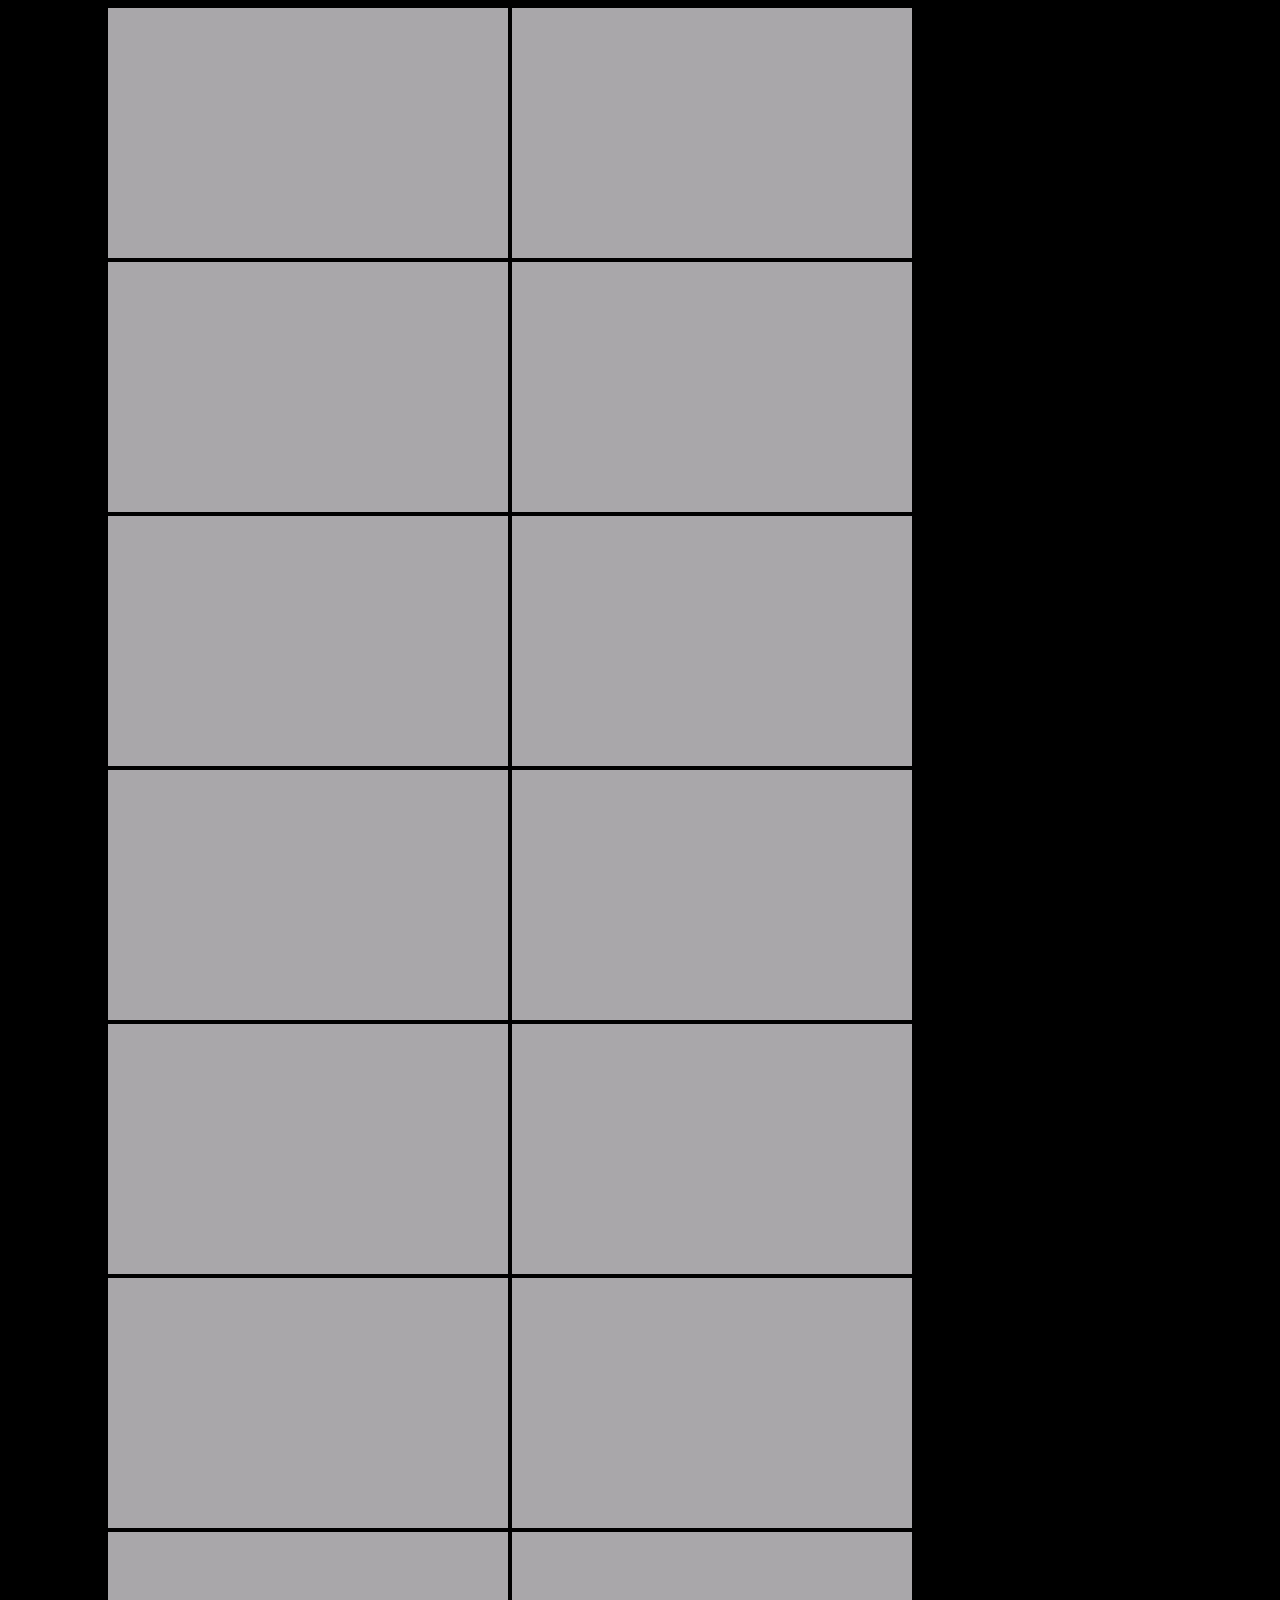
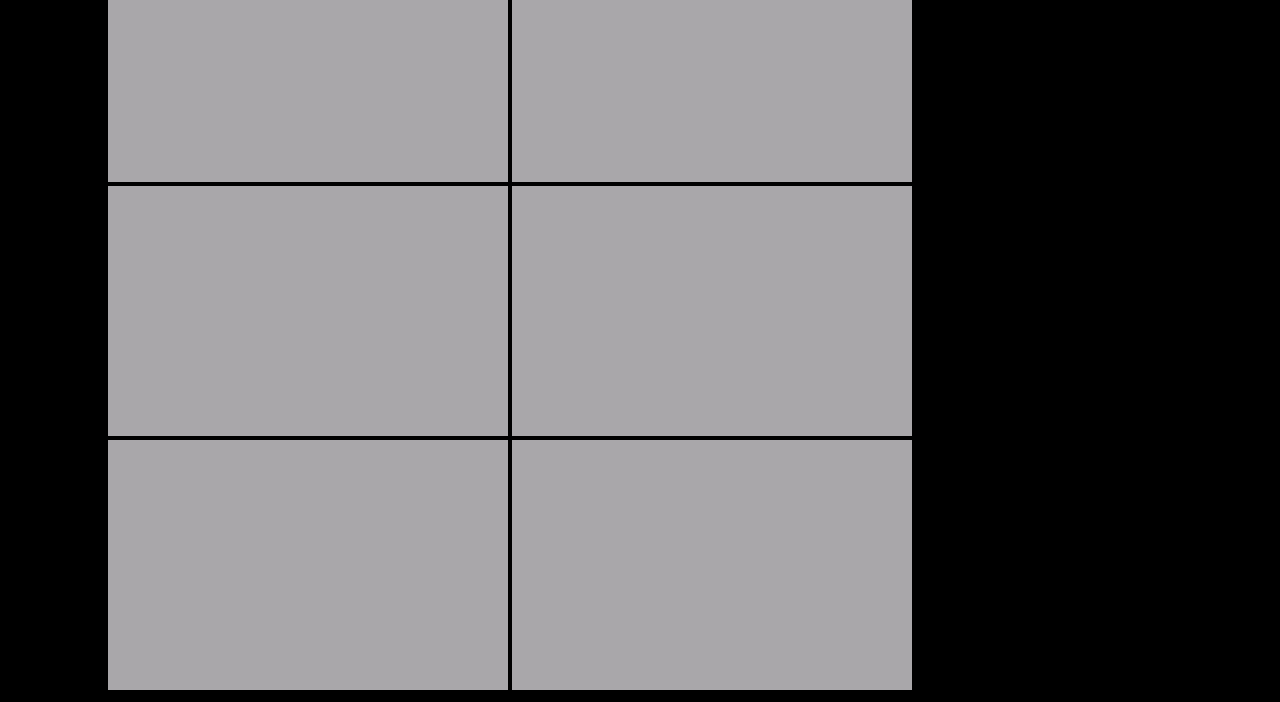
<file: Projeto 1/secondpage-main/galery.html>
<!DOCTYPE html>
<html lang="pt-br">
<head>
    <meta charset="UTF-8">
    <meta name="viewport" content="width=device-width, initial-scale=1.0">
    <title>Document</title>
    <link rel="stylesheet" href="galery.css">
</head>
<body>
    <div class="imagens">
        <img src="image/Cinza-Puro.jpg" alt="Fotos Pessoais">
        <img src="image/Cinza-Puro.jpg" alt="Fotos Pessoais">
        <img src="image/Cinza-Puro.jpg" alt="Fotos Pessoais">
        <img src="image/Cinza-Puro.jpg" alt="Fotos Pessoais">
        <img src="image/Cinza-Puro.jpg" alt="Fotos Pessoais">
        <img src="image/Cinza-Puro.jpg" alt="Fotos Pessoais">
        <img src="image/Cinza-Puro.jpg" alt="Fotos Pessoais">
        <img src="image/Cinza-Puro.jpg" alt="Fotos Pessoais">
        <img src="image/Cinza-Puro.jpg" alt="Fotos Pessoais">
        <img src="image/Cinza-Puro.jpg" alt="Fotos Pessoais">
        <img src="image/Cinza-Puro.jpg" alt="Fotos Pessoais">
        <img src="image/Cinza-Puro.jpg" alt="Fotos Pessoais">
        <img src="image/Cinza-Puro.jpg" alt="Fotos Pessoais">
        <img src="image/Cinza-Puro.jpg" alt="Fotos Pessoais">
        <img src="image/Cinza-Puro.jpg" alt="Fotos Pessoais">
        <img src="image/Cinza-Puro.jpg" alt="Fotos Pessoais">
        <img src="image/Cinza-Puro.jpg" alt="Fotos Pessoais">
        <img src="image/Cinza-Puro.jpg" alt="Fotos Pessoais">
    </div>
</body>
</html>
</file>
<file: Projeto 1/secondpage-main/galery.css>
body {
    background-color: black;
}

img {
    width: 400px;
    height: 250px;
    display: inline-flex;
    z-index: 1;
}

img:hover {
    width: 600px;
    height: 450px;
    z-index: 10;
    position: absolute; 
}

.imagens {
    margin-left: 100px;
    display: inline-block;
    position: relative;
}
</file>
